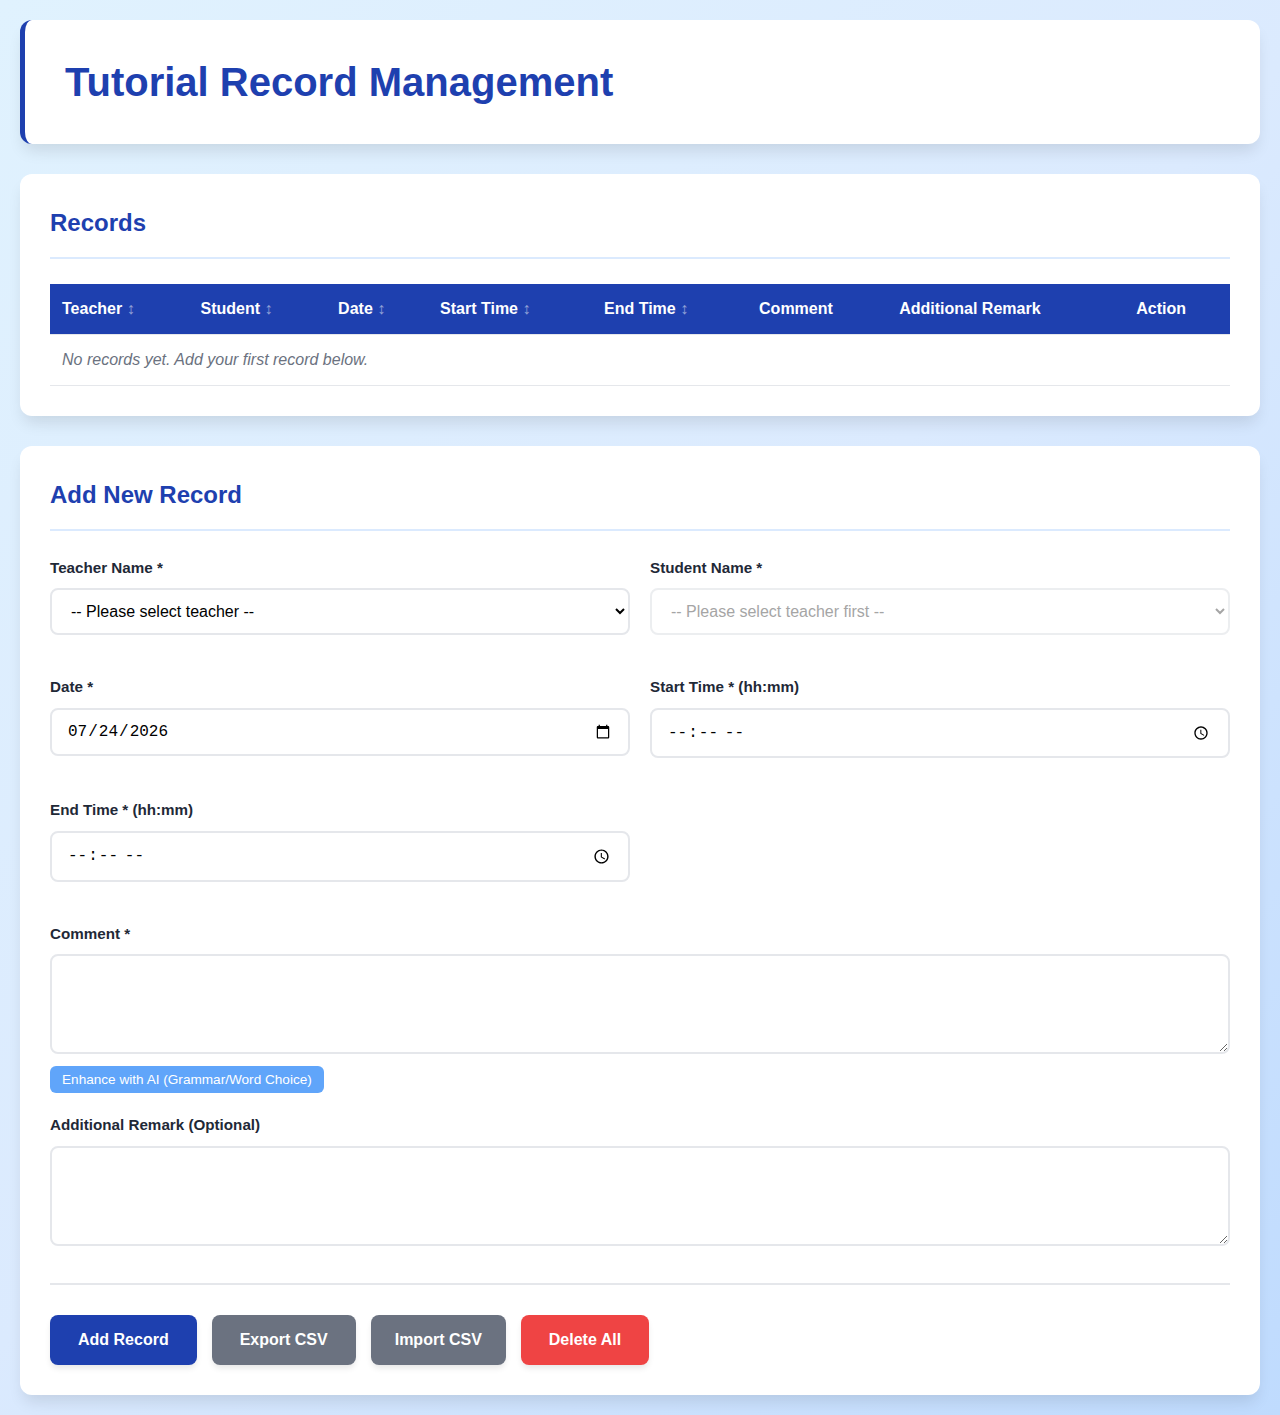
<file: record.html>
<!DOCTYPE html>
<html lang="en">
<head>
    <meta charset="UTF-8">
    <meta name="viewport" content="width=device-width, initial-scale=1.0">
    <title>Tutorial Record Management</title>
    <link rel="stylesheet" href="style.css">
    <style>
        .records-container {
            background: var(--white);
            padding: 30px;
            border-radius: 12px;
            box-shadow: var(--shadow-lg);
            margin-bottom: 30px;
        }
        
        .records-table {
            width: 100%;
            border-collapse: collapse;
            margin-top: 20px;
        }
        
        .records-table th,
        .records-table td {
            padding: 12px;
            text-align: left;
            border-bottom: 1px solid var(--border-color);
        }
        
        .records-table th {
            background: var(--primary-blue);
            color: var(--white);
            font-weight: 600;
            cursor: pointer;
            user-select: none;
        }
        
        .records-table th:hover {
            background: var(--primary-blue-dark);
        }
        
        .records-table th.sortable::after {
            content: ' ↕';
            opacity: 0.5;
        }
        
        .records-table th.sort-asc::after {
            content: ' ↑';
            opacity: 1;
        }
        
        .records-table th.sort-desc::after {
            content: ' ↓';
            opacity: 1;
        }
        
        .records-table tr:hover {
            background: var(--bg-light);
        }
        
        .delete-btn {
            background: var(--error);
            color: var(--white);
            border: none;
            padding: 6px 12px;
            border-radius: 4px;
            cursor: pointer;
            font-size: 0.85rem;
        }
        
        .delete-btn:hover {
            background: #dc2626;
        }
        
        .form-container {
            background: var(--white);
            padding: 30px;
            border-radius: 12px;
            box-shadow: var(--shadow-lg);
        }
        
        .form-row {
            display: grid;
            grid-template-columns: 1fr 1fr;
            gap: 20px;
            margin-bottom: 20px;
        }
        
        .form-field textarea {
            width: 100%;
            padding: 12px 15px;
            border: 2px solid var(--border-color);
            border-radius: 8px;
            font-size: 1rem;
            font-family: inherit;
            resize: vertical;
            min-height: 100px;
        }
        
        .form-field textarea:focus {
            outline: none;
            border-color: var(--primary-blue);
            box-shadow: 0 0 0 3px rgba(59, 130, 246, 0.1);
        }
        
        .form-field input[type="time"] {
            width: 100%;
            padding: 12px 15px;
            border: 2px solid var(--border-color);
            border-radius: 8px;
            font-size: 1rem;
        }
        
        .form-actions {
            display: flex;
            gap: 15px;
            justify-content: flex-start;
            margin-top: 30px;
            padding-top: 30px;
            border-top: 2px solid var(--border-color);
            flex-wrap: wrap;
        }
        
        .btn-danger {
            background: var(--error);
            color: var(--white);
        }
        
        .btn-danger:hover {
            background: #dc2626;
        }
        
        .ai-enhance-comment-btn {
            margin-top: 5px;
            padding: 6px 12px;
            background: var(--accent-blue);
            color: var(--white);
            border: none;
            border-radius: 6px;
            font-size: 0.85rem;
            cursor: pointer;
        }
        
        .ai-enhance-comment-btn:hover {
            background: var(--primary-blue-light);
        }
        
        .empty-state {
            text-align: center;
            padding: 40px;
            color: var(--text-light);
            font-style: italic;
        }
        
        input[type="file"] {
            display: none;
        }
        
        .file-input-label {
            display: inline-block;
            padding: 12px 24px;
            background: var(--text-light);
            color: var(--white);
            border-radius: 8px;
            cursor: pointer;
            transition: all 0.3s ease;
        }
        
        .file-input-label:hover {
            background: var(--text-dark);
        }
    </style>
</head>
<body>
    <div class="container">
        <header class="header">
            <h1 class="title">Tutorial Record Management</h1>
        </header>

        <!-- Records Table Section -->
        <div class="records-container">
            <h2 class="section-title">Records</h2>
            <div id="recordsTableContainer">
                <table class="records-table" id="recordsTable">
                    <thead>
                        <tr>
                            <th class="sortable" data-sort="teacher">Teacher</th>
                            <th class="sortable" data-sort="student">Student</th>
                            <th class="sortable" data-sort="date">Date</th>
                            <th class="sortable" data-sort="startTime">Start Time</th>
                            <th class="sortable" data-sort="endTime">End Time</th>
                            <th>Comment</th>
                            <th>Additional Remark</th>
                            <th>Action</th>
                        </tr>
                    </thead>
                    <tbody id="recordsTableBody">
                        <tr>
                            <td colspan="8" class="empty-state">No records yet. Add your first record below.</td>
                        </tr>
                    </tbody>
                </table>
            </div>
        </div>

        <!-- Form Section -->
        <div class="form-container">
            <h2 class="section-title">Add New Record</h2>
            <form id="recordForm">
                <div class="form-row">
                    <div class="form-field">
                        <label for="teacherSelect">Teacher Name *</label>
                        <select id="teacherSelect" name="teacherSelect" required>
                            <option value="">-- Please select teacher --</option>
                        </select>
                    </div>
                    
                    <div class="form-field">
                        <label for="studentSelect">Student Name *</label>
                        <select id="studentSelect" name="studentSelect" required disabled>
                            <option value="">-- Please select teacher first --</option>
                        </select>
                    </div>
                </div>
                
                <div class="form-row">
                    <div class="form-field">
                        <label for="recordDate">Date *</label>
                        <input type="date" id="recordDate" name="recordDate" required>
                    </div>
                    
                    <div class="form-field">
                        <label for="startTime">Start Time * (hh:mm)</label>
                        <input type="time" id="startTime" name="startTime" required>
                    </div>
                </div>
                
                <div class="form-row">
                    <div class="form-field">
                        <label for="endTime">End Time * (hh:mm)</label>
                        <input type="time" id="endTime" name="endTime" required>
                    </div>
                </div>
                
                <div class="form-field">
                    <label for="comment">Comment *</label>
                    <textarea id="comment" name="comment" required></textarea>
                    <button type="button" class="ai-enhance-comment-btn" onclick="enhanceComment()">Enhance with AI (Grammar/Word Choice)</button>
                </div>
                
                <div class="form-field">
                    <label for="additionalRemark">Additional Remark (Optional)</label>
                    <textarea id="additionalRemark" name="additionalRemark"></textarea>
                </div>
                
                <div class="form-actions">
                    <button type="submit" class="btn btn-primary">Add Record</button>
                    <button type="button" class="btn btn-secondary" onclick="exportCSV()">Export CSV</button>
                    <label for="csvFileInput" class="file-input-label btn btn-secondary">Import CSV</label>
                    <input type="file" id="csvFileInput" accept=".csv" onchange="importCSV(event)">
                    <button type="button" class="btn btn-danger" onclick="deleteAllRecords()">Delete All</button>
                </div>
            </form>
        </div>
    </div>

    <script>
        // Storage key
        const STORAGE_KEY = 'tutorial_records';
        const TEACHERS_STORAGE_KEY = 'tutorial_teachers_data';
        
        // Global variables
        let records = [];
        let teachersData = {};
        let currentSort = { field: null, direction: 'asc' };
        
        // Initialize on page load
        document.addEventListener('DOMContentLoaded', function() {
            loadTeachersData();
            loadRecords();
            initializeForm();
            setDefaultDate();
            renderTable();
        });
        
        // Load teachers data from localStorage or Google Sheets
        async function loadTeachersData() {
            // Try to load from localStorage first
            const stored = localStorage.getItem(TEACHERS_STORAGE_KEY);
            if (stored) {
                try {
                    teachersData = JSON.parse(stored);
                    populateTeacherDropdown();
                    return;
                } catch (e) {
                    console.warn('Failed to parse teachers data from localStorage');
                }
            }
            
            // If not in localStorage, try to load from Google Sheets (from app.js)
            try {
                const googleSheetId = '1M4mRBujj-mx4eHHNl55RrgfA-SqVLaVoubnQ58MmKLU';
                const url = `https://docs.google.com/spreadsheets/d/${googleSheetId}/gviz/tq?tqx=out:json`;
                const response = await fetch(url);
                const text = await response.text();
                const jsonText = text.substring(47, text.length - 2);
                const data = JSON.parse(jsonText);
                
                teachersData = {};
                if (data.table && data.table.rows) {
                    const rows = data.table.rows;
                    const cols = data.table.cols;
                    
                    let teacherColIndex = -1;
                    let studentNameColIndex = -1;
                    let subjectColIndex = -1;
                    let classGradeColIndex = -1;
                    
                    // Find column indices
                    cols.forEach((col, index) => {
                        const label = (col.label || '').toString().toLowerCase();
                        if (label.includes('教師') || label.includes('teacher')) {
                            teacherColIndex = index;
                        } else if (label.includes('學生姓名') || label.includes('student name') || (label.includes('學生') && !label.includes('教師'))) {
                            studentNameColIndex = index;
                        } else if (label.includes('科目') || label.includes('subject')) {
                            subjectColIndex = index;
                        } else if (label.includes('班級') || label.includes('年級') || label.includes('class') || label.includes('grade')) {
                            classGradeColIndex = index;
                        }
                    });
                    
                    // Parse data rows
                    for (let i = 1; i < rows.length; i++) {
                        const row = rows[i].c;
                        if (!row) continue;
                        
                        const teacher = teacherColIndex >= 0 && row[teacherColIndex] ? (row[teacherColIndex].v || '').toString().trim() : '';
                        const studentName = studentNameColIndex >= 0 && row[studentNameColIndex] ? (row[studentNameColIndex].v || '').toString().trim() : '';
                        const subject = subjectColIndex >= 0 && row[subjectColIndex] ? (row[subjectColIndex].v || '').toString().trim() : '';
                        const classGrade = classGradeColIndex >= 0 && row[classGradeColIndex] ? (row[classGradeColIndex].v || '').toString().trim() : '';
                        
                        if (teacher && studentName) {
                            if (!teachersData[teacher]) {
                                teachersData[teacher] = [];
                            }
                            teachersData[teacher].push({
                                name: studentName,
                                subject: subject,
                                classGrade: classGrade
                            });
                        }
                    }
                }
                
                // Save to localStorage
                localStorage.setItem(TEACHERS_STORAGE_KEY, JSON.stringify(teachersData));
                populateTeacherDropdown();
            } catch (error) {
                console.error('Failed to load teachers data:', error);
                // Use empty data
                teachersData = {};
                populateTeacherDropdown();
            }
        }
        
        // Populate teacher dropdown
        function populateTeacherDropdown() {
            const teacherSelect = document.getElementById('teacherSelect');
            if (!teacherSelect) return;
            
            const currentValue = teacherSelect.value;
            teacherSelect.innerHTML = '<option value="">-- Please select teacher --</option>';
            
            const teachers = [...new Set(Object.keys(teachersData))].sort();
            teachers.forEach(teacher => {
                const option = document.createElement('option');
                option.value = teacher;
                option.textContent = teacher;
                teacherSelect.appendChild(option);
            });
            
            if (currentValue) {
                teacherSelect.value = currentValue;
            }
            
            // Add event listener
            teacherSelect.addEventListener('change', function() {
                handleTeacherSelection(this.value);
            });
        }
        
        // Handle teacher selection
        function handleTeacherSelection(teacherValue) {
            const studentSelect = document.getElementById('studentSelect');
            
            if (teacherValue) {
                populateStudentDropdown(teacherValue);
                studentSelect.disabled = false;
            } else {
                studentSelect.disabled = true;
                studentSelect.innerHTML = '<option value="">-- Please select teacher first --</option>';
            }
        }
        
        // Populate student dropdown
        function populateStudentDropdown(teacherName) {
            const studentSelect = document.getElementById('studentSelect');
            if (!studentSelect) return;
            
            const currentValue = studentSelect.value;
            studentSelect.innerHTML = '<option value="">-- Please select student --</option>';
            
            const students = teachersData[teacherName] || [];
            students.forEach((student, index) => {
                const option = document.createElement('option');
                option.value = index.toString();
                option.textContent = `${student.name}_${student.classGrade}_${student.subject}`;
                studentSelect.appendChild(option);
            });
            
            if (currentValue) {
                studentSelect.value = currentValue;
            }
        }
        
        // Initialize form
        function initializeForm() {
            const form = document.getElementById('recordForm');
            form.addEventListener('submit', function(e) {
                e.preventDefault();
                addRecord();
            });
        }
        
        // Set default date to today
        function setDefaultDate() {
            const today = new Date().toISOString().split('T')[0];
            document.getElementById('recordDate').value = today;
        }
        
        // Load records from localStorage
        function loadRecords() {
            const stored = localStorage.getItem(STORAGE_KEY);
            if (stored) {
                try {
                    records = JSON.parse(stored);
                } catch (e) {
                    console.error('Failed to parse records from localStorage:', e);
                    records = [];
                }
            } else {
                records = [];
            }
        }
        
        // Save records to localStorage
        function saveRecords() {
            try {
                localStorage.setItem(STORAGE_KEY, JSON.stringify(records));
            } catch (e) {
                console.error('Failed to save records to localStorage:', e);
                alert('Failed to save records. Storage may be full.');
            }
        }
        
        // Add new record
        function addRecord() {
            const teacherSelect = document.getElementById('teacherSelect');
            const studentSelect = document.getElementById('studentSelect');
            const recordDate = document.getElementById('recordDate').value;
            const startTime = document.getElementById('startTime').value;
            const endTime = document.getElementById('endTime').value;
            const comment = document.getElementById('comment').value.trim();
            const additionalRemark = document.getElementById('additionalRemark').value.trim();
            
            // Validate
            if (!teacherSelect.value || !studentSelect.value || !recordDate || !startTime || !endTime || !comment) {
                alert('Please fill in all required fields.');
                return;
            }
            
            // Validate time format
            if (!/^([0-1][0-9]|2[0-3]):[0-5][0-9]$/.test(startTime) || !/^([0-1][0-9]|2[0-3]):[0-5][0-9]$/.test(endTime)) {
                alert('Please enter valid time in hh:mm format.');
                return;
            }
            
            // Validate end time is after start time
            const start = new Date(`2000-01-01T${startTime}`);
            const end = new Date(`2000-01-01T${endTime}`);
            if (end <= start) {
                alert('End time must be after start time.');
                return;
            }
            
            // Get teacher and student names
            const teacherName = teacherSelect.value;
            const studentIndex = parseInt(studentSelect.value);
            const students = teachersData[teacherName] || [];
            const student = students[studentIndex];
            
            if (!student) {
                alert('Invalid student selection.');
                return;
            }
            
            // Create record
            const record = {
                id: Date.now().toString(),
                teacher: teacherName,
                student: student.name,
                date: recordDate,
                startTime: startTime,
                endTime: endTime,
                comment: comment,
                additionalRemark: additionalRemark || ''
            };
            
            records.push(record);
            saveRecords();
            renderTable();
            
            // Reset form
            document.getElementById('recordForm').reset();
            setDefaultDate();
            studentSelect.disabled = true;
            studentSelect.innerHTML = '<option value="">-- Please select teacher first --</option>';
            
            alert('Record added successfully!');
        }
        
        // Delete record
        function deleteRecord(id) {
            if (confirm('Are you sure you want to delete this record?')) {
                records = records.filter(r => r.id !== id);
                saveRecords();
                renderTable();
            }
        }
        
        // Delete all records
        function deleteAllRecords() {
            if (confirm('Are you sure you want to delete ALL records? This action cannot be undone.')) {
                records = [];
                saveRecords();
                renderTable();
                alert('All records deleted.');
            }
        }
        
        // Sort table
        function sortTable(field) {
            if (currentSort.field === field) {
                currentSort.direction = currentSort.direction === 'asc' ? 'desc' : 'asc';
            } else {
                currentSort.field = field;
                currentSort.direction = 'asc';
            }
            
            records.sort((a, b) => {
                let aVal = a[field];
                let bVal = b[field];
                
                // Handle date sorting
                if (field === 'date') {
                    aVal = new Date(aVal);
                    bVal = new Date(bVal);
                }
                
                // Handle time sorting
                if (field === 'startTime' || field === 'endTime') {
                    aVal = new Date(`2000-01-01T${aVal}`);
                    bVal = new Date(`2000-01-01T${bVal}`);
                }
                
                if (aVal < bVal) {
                    return currentSort.direction === 'asc' ? -1 : 1;
                }
                if (aVal > bVal) {
                    return currentSort.direction === 'asc' ? 1 : -1;
                }
                return 0;
            });
            
            renderTable();
        }
        
        // Render table
        function renderTable() {
            const tbody = document.getElementById('recordsTableBody');
            if (!tbody) return;
            
            if (records.length === 0) {
                tbody.innerHTML = '<tr><td colspan="8" class="empty-state">No records yet. Add your first record below.</td></tr>';
                return;
            }
            
            tbody.innerHTML = records.map(record => `
                <tr>
                    <td>${escapeHtml(record.teacher)}</td>
                    <td>${escapeHtml(record.student)}</td>
                    <td>${escapeHtml(record.date)}</td>
                    <td>${escapeHtml(record.startTime)}</td>
                    <td>${escapeHtml(record.endTime)}</td>
                    <td>${escapeHtml(record.comment.substring(0, 50))}${record.comment.length > 50 ? '...' : ''}</td>
                    <td>${escapeHtml(record.additionalRemark.substring(0, 50))}${record.additionalRemark.length > 50 ? '...' : ''}</td>
                    <td><button class="delete-btn" onclick="deleteRecord('${record.id}')">Delete</button></td>
                </tr>
            `).join('');
            
            // Update sort indicators
            document.querySelectorAll('.sortable').forEach(th => {
                th.classList.remove('sort-asc', 'sort-desc');
                if (th.dataset.sort === currentSort.field) {
                    th.classList.add(currentSort.direction === 'asc' ? 'sort-asc' : 'sort-desc');
                }
            });
        }
        
        // Export to CSV
        function exportCSV() {
            if (records.length === 0) {
                alert('No records to export.');
                return;
            }
            
            // CSV header
            const headers = ['Teacher', 'Student', 'Date', 'Start Time', 'End Time', 'Comment', 'Additional Remark'];
            const csvRows = [headers.join(',')];
            
            // CSV rows
            records.forEach(record => {
                const row = [
                    escapeCSV(record.teacher),
                    escapeCSV(record.student),
                    escapeCSV(record.date),
                    escapeCSV(record.startTime),
                    escapeCSV(record.endTime),
                    escapeCSV(record.comment),
                    escapeCSV(record.additionalRemark)
                ];
                csvRows.push(row.join(','));
            });
            
            const csvContent = csvRows.join('\n');
            const blob = new Blob([csvContent], { type: 'text/csv;charset=utf-8;' });
            const url = URL.createObjectURL(blob);
            const a = document.createElement('a');
            a.href = url;
            a.download = `tutorial_records_${new Date().toISOString().split('T')[0]}.csv`;
            document.body.appendChild(a);
            a.click();
            document.body.removeChild(a);
            URL.revokeObjectURL(url);
        }
        
        // Import from CSV
        function importCSV(event) {
            const file = event.target.files[0];
            if (!file) return;
            
            const reader = new FileReader();
            reader.onload = function(e) {
                try {
                    const text = e.target.result;
                    const lines = text.split('\n').filter(line => line.trim());
                    
                    if (lines.length < 2) {
                        alert('CSV file must have at least a header row and one data row.');
                        return;
                    }
                    
                    // Parse header
                    const headers = lines[0].split(',').map(h => h.trim());
                    
                    // Expected headers
                    const expectedHeaders = ['Teacher', 'Student', 'Date', 'Start Time', 'End Time', 'Comment', 'Additional Remark'];
                    if (headers.length < expectedHeaders.length) {
                        alert('CSV file format is incorrect. Expected headers: ' + expectedHeaders.join(', '));
                        return;
                    }
                    
                    // Parse data rows
                    const importedRecords = [];
                    for (let i = 1; i < lines.length; i++) {
                        const values = parseCSVLine(lines[i]);
                        if (values.length >= 6) {
                            const record = {
                                id: Date.now().toString() + '_' + i,
                                teacher: values[0] || '',
                                student: values[1] || '',
                                date: values[2] || '',
                                startTime: values[3] || '',
                                endTime: values[4] || '',
                                comment: values[5] || '',
                                additionalRemark: values[6] || ''
                            };
                            
                            // Validate record
                            if (record.teacher && record.student && record.date && record.startTime && record.endTime && record.comment) {
                                importedRecords.push(record);
                            }
                        }
                    }
                    
                    if (importedRecords.length === 0) {
                        alert('No valid records found in CSV file.');
                        return;
                    }
                    
                    // Merge with existing records
                    records = records.concat(importedRecords);
                    saveRecords();
                    renderTable();
                    
                    alert(`Successfully imported ${importedRecords.length} record(s).`);
                    
                    // Reset file input
                    event.target.value = '';
                } catch (error) {
                    console.error('Error importing CSV:', error);
                    alert('Failed to import CSV file: ' + error.message);
                }
            };
            reader.readAsText(file);
        }
        
        // Parse CSV line (handles quoted values)
        function parseCSVLine(line) {
            const values = [];
            let current = '';
            let inQuotes = false;
            
            for (let i = 0; i < line.length; i++) {
                const char = line[i];
                if (char === '"') {
                    inQuotes = !inQuotes;
                } else if (char === ',' && !inQuotes) {
                    values.push(current.trim());
                    current = '';
                } else {
                    current += char;
                }
            }
            values.push(current.trim());
            
            return values;
        }
        
        // Escape CSV value
        function escapeCSV(value) {
            if (value === null || value === undefined) return '';
            const str = String(value);
            if (str.includes(',') || str.includes('"') || str.includes('\n')) {
                return '"' + str.replace(/"/g, '""') + '"';
            }
            return str;
        }
        
        // Escape HTML
        function escapeHtml(text) {
            if (!text) return '';
            const div = document.createElement('div');
            div.textContent = text;
            return div.innerHTML;
        }
        
        // Enhance comment with AI
        async function enhanceComment() {
            const commentField = document.getElementById('comment');
            const currentContent = commentField.value.trim();
            
            if (!currentContent) {
                alert('Please enter some content first before enhancing with AI.');
                return;
            }
            
            const button = event.target;
            const originalText = button.textContent;
            button.disabled = true;
            button.textContent = 'Enhancing...';
            
            try {
                const enhancedText = await enhanceTextWithDeepSeek(currentContent, 'en');
                
                if (enhancedText) {
                    commentField.value = enhancedText;
                    alert('Comment enhanced successfully!');
                }
            } catch (error) {
                console.error('AI Enhancement error:', error);
                alert('Failed to enhance comment: ' + error.message);
            } finally {
                button.disabled = false;
                button.textContent = originalText;
            }
        }
        
        // AI Enhancement function (using DeepSeek API)
        async function enhanceTextWithDeepSeek(textSection, language = 'en') {
            const API_KEY = 'sk-0fdaddd9f0db4e70821938381de23af6';
            const API_URL = 'https://api.deepseek.com/v1/chat/completions';
            
            if (!textSection || textSection.trim().length === 0) {
                throw new Error('Text section cannot be empty');
            }
            
            const prompt = `As an experienced teacher, improve this comment for grammar and word choice. Write ONLY plain text (no bold, italic, underline, headers, or formatting). Keep the original meaning and tone. Original text: ${textSection}`;
            
            const systemMessage = 'You are an experienced teacher and educational writer. Your task is to improve comments for grammar and word choice only. IMPORTANT: Return ONLY plain text with no formatting. Maintain the original meaning and tone while improving clarity and professionalism.';
            
            try {
                const response = await fetch(API_URL, {
                    method: 'POST',
                    headers: {
                        'Content-Type': 'application/json',
                        'Authorization': `Bearer ${API_KEY}`
                    },
                    body: JSON.stringify({
                        model: 'deepseek-chat',
                        messages: [
                            {
                                role: 'system',
                                content: systemMessage
                            },
                            {
                                role: 'user',
                                content: prompt
                            }
                        ],
                        temperature: 0.7,
                        max_tokens: 500,
                        top_p: 0.95
                    })
                });
                
                if (!response.ok) {
                    const errorData = await response.json().catch(() => ({}));
                    throw new Error(`API error (${response.status}): ${errorData.error?.message || response.statusText}`);
                }
                
                const data = await response.json();
                
                if (!data.choices || !data.choices[0] || !data.choices[0].message) {
                    throw new Error('Invalid response format from API');
                }
                
                let enhancedText = data.choices[0].message.content.trim();
                
                if (!enhancedText) {
                    throw new Error('Empty response from API');
                }
                
                // Strip any formatting
                enhancedText = enhancedText
                    .replace(/\*\*(.*?)\*\*/g, '$1')
                    .replace(/\*(.*?)\*/g, '$1')
                    .replace(/__(.*?)__/g, '$1')
                    .replace(/_([^_]+)_/g, '$1')
                    .replace(/#{1,6}\s*(.*?)$/gm, '$1')
                    .replace(/\[(.*?)\]\(.*?\)/g, '$1')
                    .replace(/<[^>]+>/g, '')
                    .trim();
                
                return enhancedText;
                
            } catch (error) {
                console.error('DeepSeek API error:', error);
                throw error;
            }
        }
        
        // Add click handlers for sortable columns
        document.addEventListener('DOMContentLoaded', function() {
            document.querySelectorAll('.sortable').forEach(th => {
                th.addEventListener('click', function() {
                    sortTable(this.dataset.sort);
                });
            });
        });
    </script>
</body>
</html>
</file>
<file: style.css>
/* Reset and Base Styles */
* {
    margin: 0;
    padding: 0;
    box-sizing: border-box;
}

:root {
    --primary-blue: #1e40af;
    --primary-blue-dark: #1e3a8a;
    --primary-blue-light: #3b82f6;
    --secondary-blue: #dbeafe;
    --accent-blue: #60a5fa;
    --text-dark: #1f2937;
    --text-light: #6b7280;
    --border-color: #e5e7eb;
    --bg-light: #f9fafb;
    --white: #ffffff;
    --success: #10b981;
    --error: #ef4444;
    --shadow-sm: 0 1px 2px 0 rgba(0, 0, 0, 0.05);
    --shadow-md: 0 4px 6px -1px rgba(0, 0, 0, 0.1);
    --shadow-lg: 0 10px 15px -3px rgba(0, 0, 0, 0.1);
}

body {
    font-family: 'Segoe UI', Tahoma, Geneva, Verdana, sans-serif;
    background: linear-gradient(135deg, #e0f2fe 0%, #dbeafe 50%, #bfdbfe 100%);
    color: var(--text-dark);
    line-height: 1.6;
    min-height: 100vh;
    padding: 20px;
}

.container {
    max-width: 1400px;
    margin: 0 auto;
}

/* Header */
.header {
    background: var(--white);
    padding: 30px 40px;
    border-radius: 12px;
    box-shadow: var(--shadow-lg);
    margin-bottom: 30px;
    display: flex;
    justify-content: space-between;
    align-items: center;
    border-left: 5px solid var(--primary-blue);
}

.title {
    font-size: 2.5rem;
    font-weight: 700;
    color: var(--primary-blue);
    margin: 0;
}

.language-toggle {
    display: flex;
    gap: 10px;
    background: var(--bg-light);
    padding: 5px;
    border-radius: 8px;
}

.lang-btn {
    padding: 10px 20px;
    border: none;
    background: transparent;
    color: var(--text-light);
    cursor: pointer;
    border-radius: 6px;
    font-weight: 500;
    transition: all 0.3s ease;
}

.lang-btn.active {
    background: var(--primary-blue);
    color: var(--white);
    box-shadow: var(--shadow-md);
}

.lang-btn:hover:not(.active) {
    background: var(--secondary-blue);
    color: var(--primary-blue);
}

/* Main Content */
.main-content {
    display: grid;
    grid-template-columns: 1fr 1fr;
    gap: 30px;
}

.form-section,
.preview-section {
    background: var(--white);
    padding: 40px;
    border-radius: 12px;
    box-shadow: var(--shadow-lg);
}

/* Form Styles */
.form-group {
    margin-bottom: 40px;
}

.section-title {
    font-size: 1.5rem;
    font-weight: 600;
    color: var(--primary-blue);
    margin-bottom: 25px;
    padding-bottom: 15px;
    border-bottom: 2px solid var(--secondary-blue);
}

.section-subtitle {
    font-size: 1.1rem;
    font-weight: 600;
    color: var(--text-dark);
    margin: 0;
}

.form-row {
    display: grid;
    grid-template-columns: 1fr 1fr;
    gap: 20px;
    margin-bottom: 20px;
}

.form-field {
    margin-bottom: 20px;
}

.form-field label {
    display: block;
    font-weight: 600;
    color: var(--text-dark);
    margin-bottom: 8px;
    font-size: 0.95rem;
}

.form-field input[type="text"],
.form-field input[type="date"],
.form-field select {
    width: 100%;
    padding: 12px 15px;
    border: 2px solid var(--border-color);
    border-radius: 8px;
    font-size: 1rem;
    transition: all 0.3s ease;
    background: var(--white);
}

.form-field input[type="text"]:focus,
.form-field input[type="date"]:focus,
.form-field input[type="password"]:focus,
.form-field select:focus {
    outline: none;
    border-color: var(--primary-blue);
    box-shadow: 0 0 0 3px rgba(59, 130, 246, 0.1);
}

.form-field input[type="password"] {
    width: 100%;
    padding: 12px 15px;
    border: 2px solid var(--border-color);
    border-radius: 8px;
    font-size: 1rem;
    transition: all 0.3s ease;
    background: var(--white);
    font-family: monospace;
}

.form-help-text {
    display: block;
    margin-top: 5px;
    font-size: 0.85rem;
    color: var(--text-light);
    font-style: italic;
}

.form-field input[type="file"] {
    width: 100%;
    padding: 10px;
    border: 2px dashed var(--border-color);
    border-radius: 8px;
    cursor: pointer;
    transition: all 0.3s ease;
}

.form-field input[type="file"]:hover {
    border-color: var(--primary-blue);
    background: var(--secondary-blue);
}

.logo-preview {
    margin-top: 15px;
    max-width: 200px;
    max-height: 200px;
    border: 2px solid var(--border-color);
    border-radius: 8px;
    padding: 10px;
    display: none;
}

.logo-preview img {
    max-width: 100%;
    max-height: 100%;
    object-fit: contain;
}

/* Report Sections */
.report-section-wrapper {
    margin-bottom: 30px;
    padding: 20px;
    background: var(--bg-light);
    border-radius: 8px;
    border-left: 4px solid var(--primary-blue);
}

.section-header {
    display: flex;
    justify-content: space-between;
    align-items: center;
    margin-bottom: 15px;
}

.ai-enhance-btn {
    padding: 8px 16px;
    background: var(--accent-blue);
    color: var(--white);
    border: none;
    border-radius: 6px;
    font-size: 0.9rem;
    font-weight: 500;
    cursor: pointer;
    transition: all 0.3s ease;
    white-space: nowrap;
}

.ai-enhance-btn:hover {
    background: var(--primary-blue-light);
    transform: translateY(-2px);
    box-shadow: var(--shadow-md);
}

.ai-enhance-btn:active {
    transform: translateY(0);
}

/* Rich Text Editor */
.rich-text-editor {
    min-height: 200px;
    background: var(--white);
    border: 2px solid var(--border-color);
    border-radius: 8px;
}

.rich-text-editor .ql-container {
    min-height: 200px;
    font-size: 1rem;
}

.rich-text-editor .ql-editor {
    min-height: 200px;
}

/* Buttons */
.form-actions {
    display: flex;
    gap: 15px;
    justify-content: flex-end;
    margin-top: 30px;
    padding-top: 30px;
    border-top: 2px solid var(--border-color);
}

.btn {
    padding: 14px 28px;
    border: none;
    border-radius: 8px;
    font-size: 1rem;
    font-weight: 600;
    cursor: pointer;
    transition: all 0.3s ease;
    box-shadow: var(--shadow-md);
}

.btn-primary {
    background: var(--primary-blue);
    color: var(--white);
}

.btn-primary:hover {
    background: var(--primary-blue-dark);
    transform: translateY(-2px);
    box-shadow: var(--shadow-lg);
}

.btn-secondary {
    background: var(--text-light);
    color: var(--white);
}

.btn-secondary:hover {
    background: var(--text-dark);
    transform: translateY(-2px);
}

.btn:active {
    transform: translateY(0);
}

/* Preview Section */
.preview-content {
    background: var(--white);
    border: 2px solid var(--border-color);
    border-radius: 8px;
    padding: 30px;
    min-height: 400px;
    max-height: 800px;
    overflow-y: auto;
}

.preview-placeholder {
    text-align: center;
    color: var(--text-light);
    padding: 100px 20px;
    font-style: italic;
}

.preview-content h3 {
    color: var(--primary-blue);
    margin-top: 20px;
    margin-bottom: 10px;
    font-size: 1.2rem;
}

.preview-content p {
    margin-bottom: 15px;
    line-height: 1.8;
}

.preview-content .preview-header {
    text-align: center;
    border-bottom: 3px solid var(--primary-blue);
    padding-bottom: 20px;
    margin-bottom: 30px;
}

.preview-content .preview-header h2 {
    color: var(--primary-blue);
    font-size: 1.8rem;
    margin-bottom: 10px;
}

.preview-content .preview-logo {
    max-width: 150px;
    margin: 0 auto 20px;
}

.preview-content .preview-logo img {
    max-width: 100%;
    height: auto;
}

/* Responsive Design */
@media (max-width: 1200px) {
    .main-content {
        grid-template-columns: 1fr;
    }
}

@media (max-width: 768px) {
    body {
        padding: 10px;
    }

    .header {
        flex-direction: column;
        gap: 20px;
        padding: 20px;
    }

    .title {
        font-size: 1.8rem;
    }

    .form-section,
    .preview-section {
        padding: 25px;
    }

    .form-row {
        grid-template-columns: 1fr;
    }

    .section-header {
        flex-direction: column;
        align-items: flex-start;
        gap: 10px;
    }

    .ai-enhance-btn {
        width: 100%;
    }

    .form-actions {
        flex-direction: column;
    }

    .btn {
        width: 100%;
    }
}

/* Loading and Status Messages */
.loading {
    display: inline-block;
    width: 20px;
    height: 20px;
    border: 3px solid var(--secondary-blue);
    border-radius: 50%;
    border-top-color: var(--primary-blue);
    animation: spin 1s ease-in-out infinite;
}

@keyframes spin {
    to { transform: rotate(360deg); }
}

.success-message {
    background: var(--success);
    color: var(--white);
    padding: 15px;
    border-radius: 8px;
    margin: 15px 0;
    text-align: center;
}

.error-message {
    background: var(--error);
    color: var(--white);
    padding: 15px;
    border-radius: 8px;
    margin: 15px 0;
    text-align: center;
}
</file>
